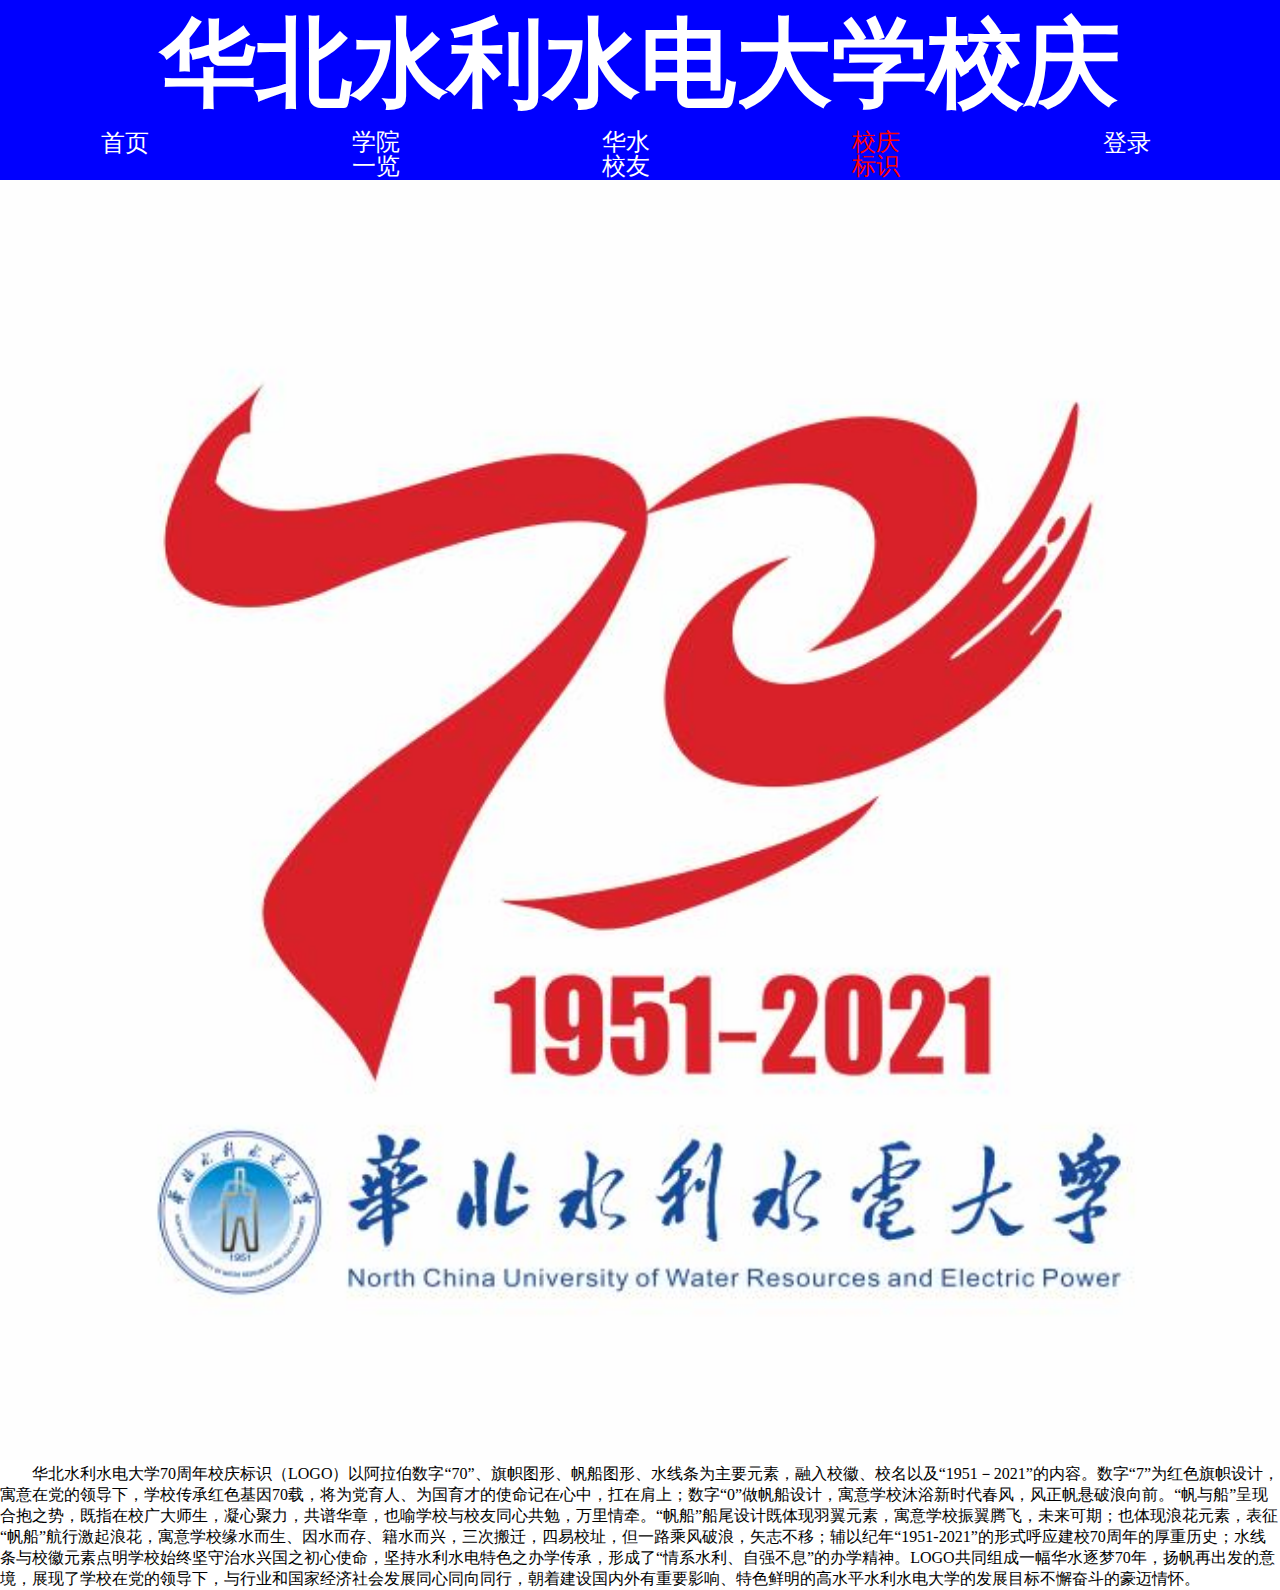
<file: biaoshi.html>
<!DOCTYPE html>
<html lang="en">
<head>
    <meta charset="UTF-8">
    <title>校庆标识</title>
    <link rel="stylesheet" type="text/css" href="css/主题.css"
    <link rel="stylesheet" type="text/css" href="css/2.css">
    <style type="text/css">
        body,p,h1{margin: 0;}
    </style>
</head>
<body>
    <div class="f1">
        <h1><center>华北水利水电大学校庆</center></h1>
    </div>
        <ul class="ui">
            <li><center><a href="./index.html">首页</a></center></li>
        <li><center><a href="./xiaoyuan.html">学院一览</a></center></li>
        <li><center><a href="./xiaoyou.html">华水校友</a></center></li>
        <li><center><a style="color: red;" href="./biaoshi.html" >校庆标识</a></center></li>
        <li><center><a href="./login.html">登录</a></center></li>
        </ul>
    <center><img src="./图片和音频/校庆标识.jpg"width="100%"></center>
<div id="b2">
<p>
    &#12288;&#12288;华北水利水电大学70周年校庆标识（LOGO）以阿拉伯数字“70”、旗帜图形、帆船图形、水线条为主要元素，融入校徽、校名以及“1951－2021”的内容。数字“7”为红色旗帜设计，寓意在党的领导下，学校传承红色基因70载，将为党育人、为国育才的使命记在心中，扛在肩上；数字“0”做帆船设计，寓意学校沐浴新时代春风，风正帆悬破浪向前。“帆与船”呈现合抱之势，既指在校广大师生，凝心聚力，共谱华章，也喻学校与校友同心共勉，万里情牵。“帆船”船尾设计既体现羽翼元素，寓意学校振翼腾飞，未来可期；也体现浪花元素，表征“帆船”航行激起浪花，寓意学校缘水而生、因水而存、籍水而兴，三次搬迁，四易校址，但一路乘风破浪，矢志不移；辅以纪年“1951-2021”的形式呼应建校70周年的厚重历史；水线条与校徽元素点明学校始终坚守治水兴国之初心使命，坚持水利水电特色之办学传承，形成了“情系水利、自强不息”的办学精神。LOGO共同组成一幅华水逐梦70年，扬帆再出发的意境，展现了学校在党的领导下，与行业和国家经济社会发展同心同向同行，朝着建设国内外有重要影响、特色鲜明的高水平水利水电大学的发展目标不懈奋斗的豪迈情怀。
</p>
</div>
</body>
</html>
</file>
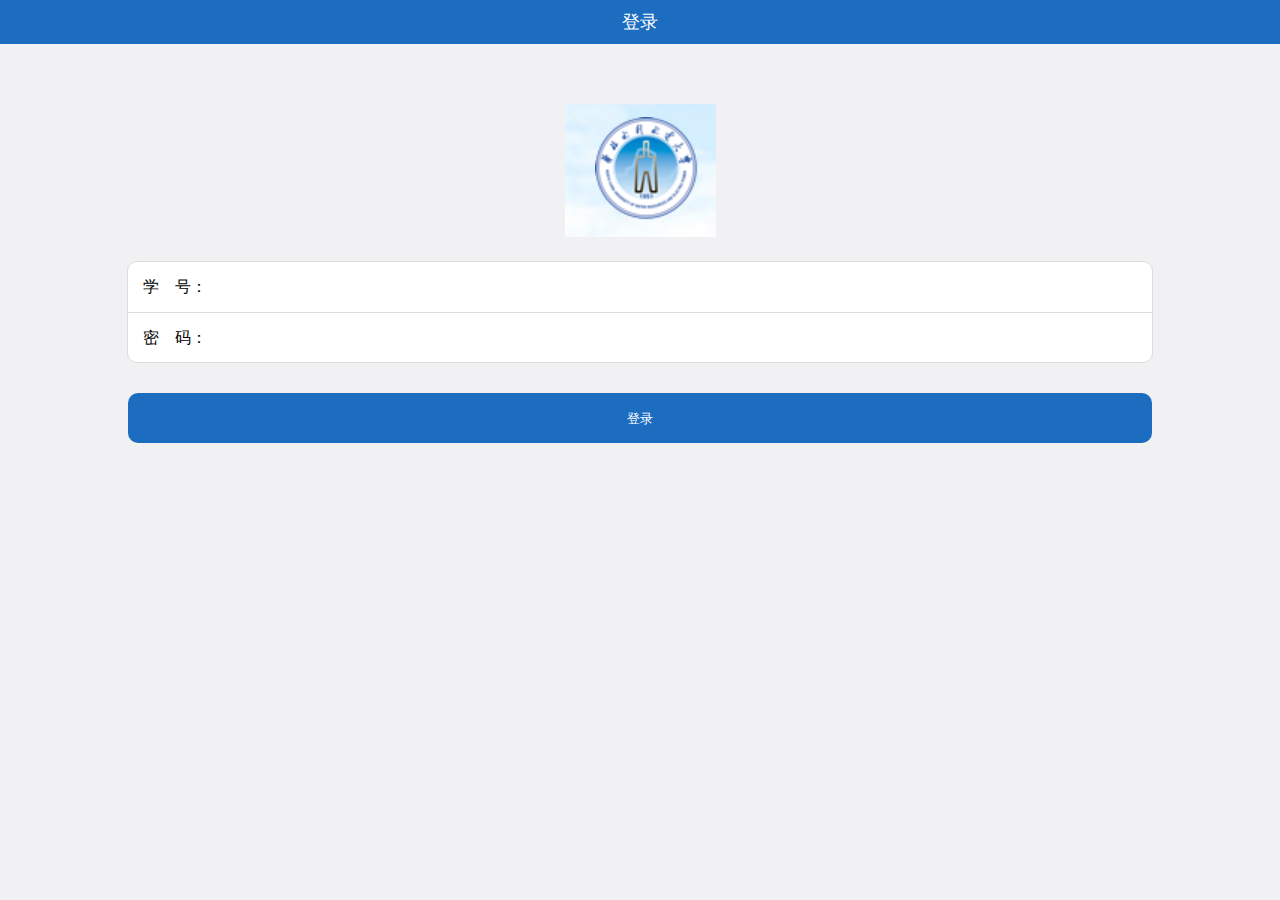
<file: login.html>
<!DOCTYPE html>
<html lang="zh">

<head>
    <meta charset="UTF-8">
    <title>华北水利水点大学校庆</title>
    <link rel="stylesheet" href="css/背景.css">
    <style>
        .main_section{
            border: 1px solid #dddddd;
            background-color: white;
            height: 100px;
            width: 80%;
            margin: 20px auto;
            border-radius: 10px;
        }
        .input_user,.input_pass{
            height: 50px;
            line-height: 50px;
        }
        .input_user{
            border-bottom: 1px solid #dddddd;
        }
        input{
            border: none;
            outline: none;
            margin-left: 10px;
        }
        .main_section span{
            margin-left: 15px;
            font-weight: 500;
        }
        .login_div{
            background-color: #1C6DC0;
            border-radius: 10px;
            height: 50px;
            text-align: center;
            line-height: 50px;
            margin-top: 30px;
        }
        .login_div button{
            width: 100%;
            height: 100%;
            color: white;
            background: transparent;
            border: none;
        }
    </style>
</head>

<body>
    <header>
        <p>登录</p>
    </header>
    <section style="text-align:center;">
        <img style="margin-top:60px;" src="./图片和音频/denglu.png" alt="">
    </section>
    <section class="main_section">
        <div class="input_user">
            <span>学&#12288;号：</span>
            <input type="text" id="user">
        </div>
        <div class="input_pass">
            <span>密&#12288;码：</span>
            <input type="password" id="pass">
        </div>
        <div class="login_div">
            <a href="./index.html"><button id="btn">登录</button></a>
        </div>
    </section>
    
</body>
</html>
</file>
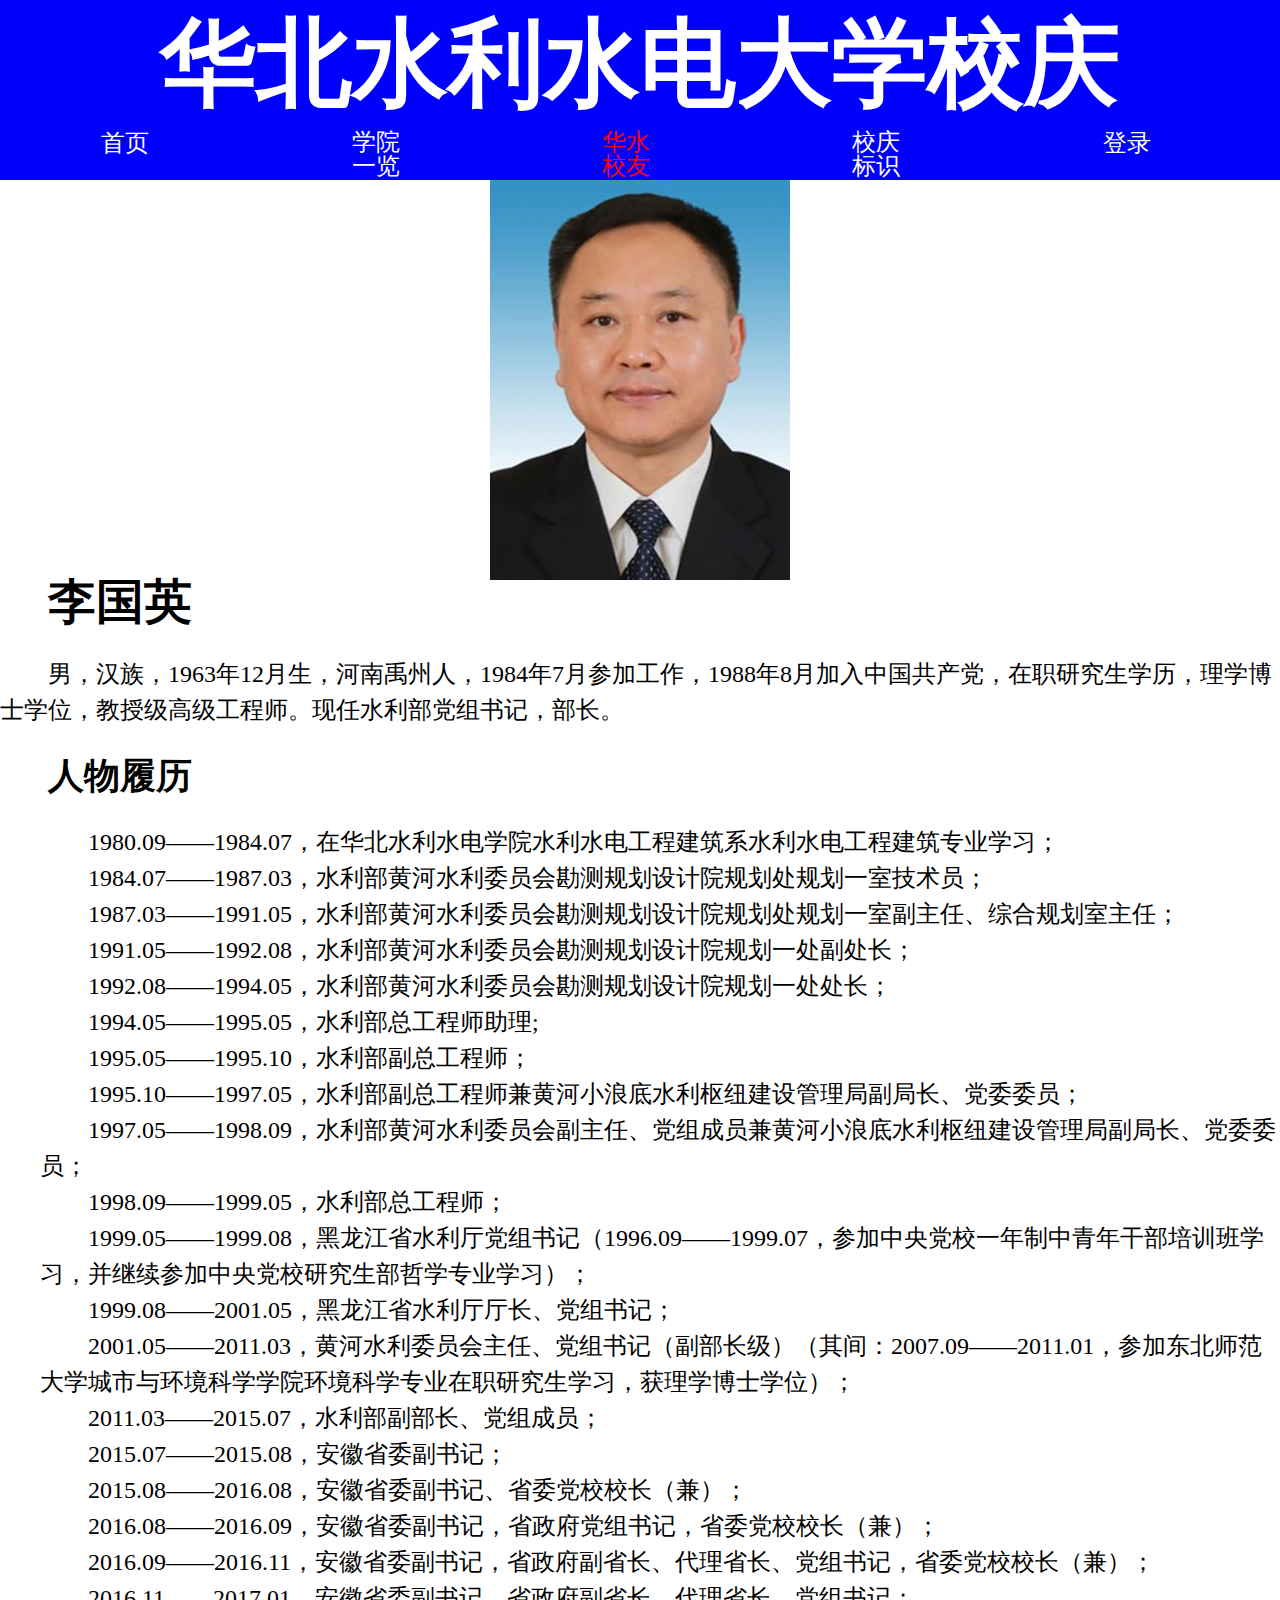
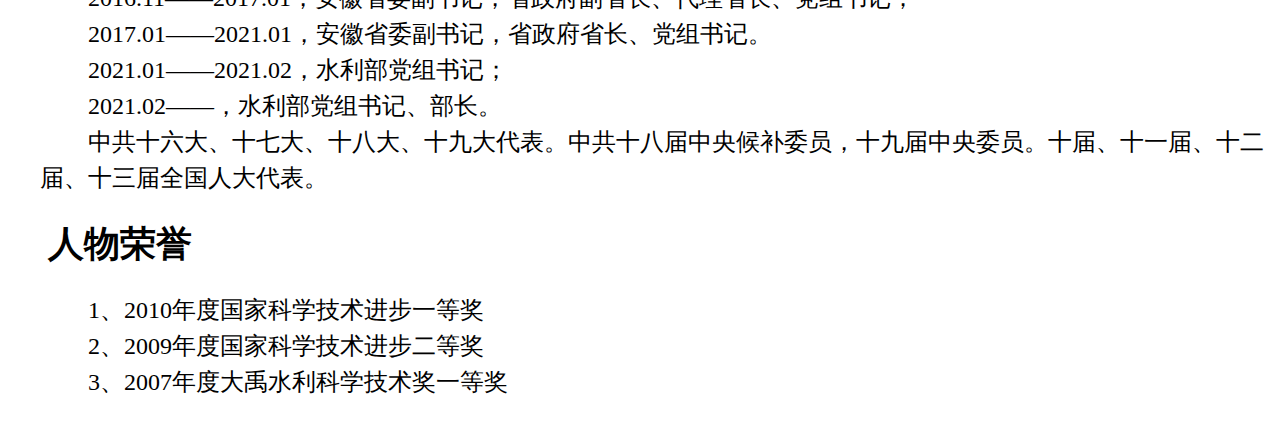
<file: xiaoyou.html>
<!DOCTYPE html>
<html lang="en">
<head>
    <meta charset="UTF-8">
    <title>华水校友</title>
    <link rel="stylesheet" type="text/css" href="css/主题.css">
     <link rel="stylesheet" type="text/css" href="css/3.css">
    <style type="text/css">
        body,p,h1{margin: 0;}
    </style>
</head>
<body>
    <div class="f1">
        <h1><center>华北水利水电大学校庆</center></h1>
    </div>
        <ul class="ui">
            <li><center><a href="./index.html">首页</a></center></li>
            <li><center><a href="./xiaoyuan.html">学院一览</a></center></li>
            <li><center><a style="color: red;" href="./xiaoyou.html">华水校友</a></center></li>
            <li><center><a href="./biaoshi.html" >校庆标识</a></center></li>
            <li><center><a href="./login.html">登录</a></center></li>
        </ul>
<div align="center">
<img src="./图片和音频/校友1.jpg">
</div>
<div class="c1">
    <h1>李国英</h1><br>
    <p>男，汉族，1963年12月生，河南禹州人，1984年7月参加工作，1988年8月加入中国共产党，在职研究生学历，理学博士学位，教授级高级工程师。现任水利部党组书记，部长。</p>
    <h2>人物履历</h2>
    <ul>
        <dl>1980.09——1984.07，在华北水利水电学院水利水电工程建筑系水利水电工程建筑专业学习；</dl>
        <dl>1984.07——1987.03，水利部黄河水利委员会勘测规划设计院规划处规划一室技术员；</dl>
        <dl>1987.03——1991.05，水利部黄河水利委员会勘测规划设计院规划处规划一室副主任、综合规划室主任；</dl>
        <dl>1991.05——1992.08，水利部黄河水利委员会勘测规划设计院规划一处副处长；</dl>
        <dl>1992.08——1994.05，水利部黄河水利委员会勘测规划设计院规划一处处长；</dl>
        <dl>1994.05——1995.05，水利部总工程师助理;</dl>
        <dl>1995.05——1995.10，水利部副总工程师；</dl>
        <dl>1995.10——1997.05，水利部副总工程师兼黄河小浪底水利枢纽建设管理局副局长、党委委员；</dl>
        <dl>1997.05——1998.09，水利部黄河水利委员会副主任、党组成员兼黄河小浪底水利枢纽建设管理局副局长、党委委员；</dl>
        <dl>1998.09——1999.05，水利部总工程师；</dl>
        <dl>1999.05——1999.08，黑龙江省水利厅党组书记（1996.09——1999.07，参加中央党校一年制中青年干部培训班学习，并继续参加中央党校研究生部哲学专业学习）；</dl>
        <dl>1999.08——2001.05，黑龙江省水利厅厅长、党组书记；</dl>
        <dl>2001.05——2011.03，黄河水利委员会主任、党组书记（副部长级）（其间：2007.09——2011.01，参加东北师范大学城市与环境科学学院环境科学专业在职研究生学习，获理学博士学位）；</dl>
        <dl>2011.03——2015.07，水利部副部长、党组成员；</dl>
        <dl>2015.07——2015.08，安徽省委副书记；</dl>
        <dl>2015.08——2016.08，安徽省委副书记、省委党校校长（兼）；</dl>
        <dl>2016.08——2016.09，安徽省委副书记，省政府党组书记，省委党校校长（兼）；</dl>
        <dl>2016.09——2016.11，安徽省委副书记，省政府副省长、代理省长、党组书记，省委党校校长（兼）；</dl>
        <dl>2016.11——2017.01，安徽省委副书记，省政府副省长、代理省长、党组书记；</dl>
        <dl>2017.01——2021.01，安徽省委副书记，省政府省长、党组书记。</dl>
        <dl>2021.01——2021.02，水利部党组书记；</dl>
        <dl>2021.02——，水利部党组书记、部长。</dl>
        <dl>中共十六大、十七大、十八大、十九大代表。中共十八届中央候补委员，十九届中央委员。十届、十一届、十二届、十三届全国人大代表。</dl>
    </ul>
    <h2>人物荣誉</h2>
    <ul>
        <dl>1、2010年度国家科学技术进步一等奖</dl>
        <dl>2、2009年度国家科学技术进步二等奖</dl>
        <dl>3、2007年度大禹水利科学技术奖一等奖</dl>
    </ul>
</div>
</body>
</html>
</file>
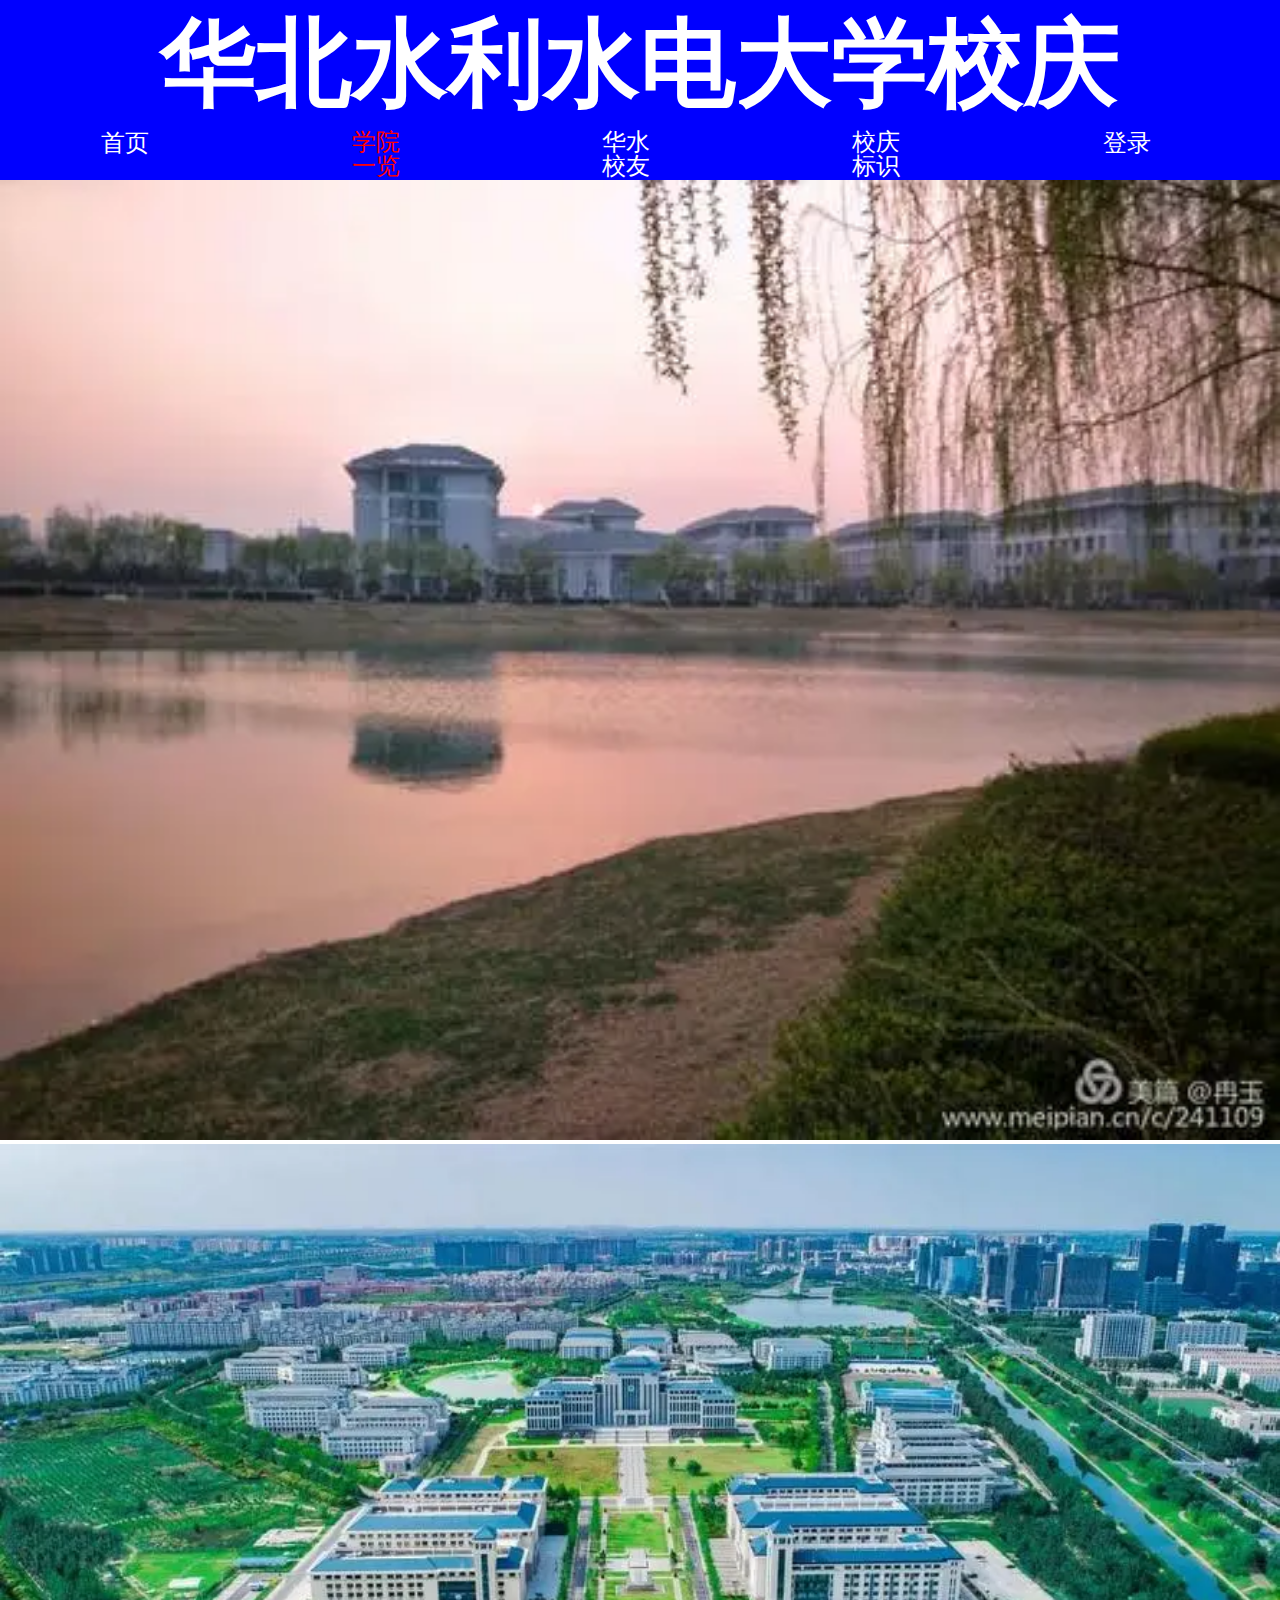
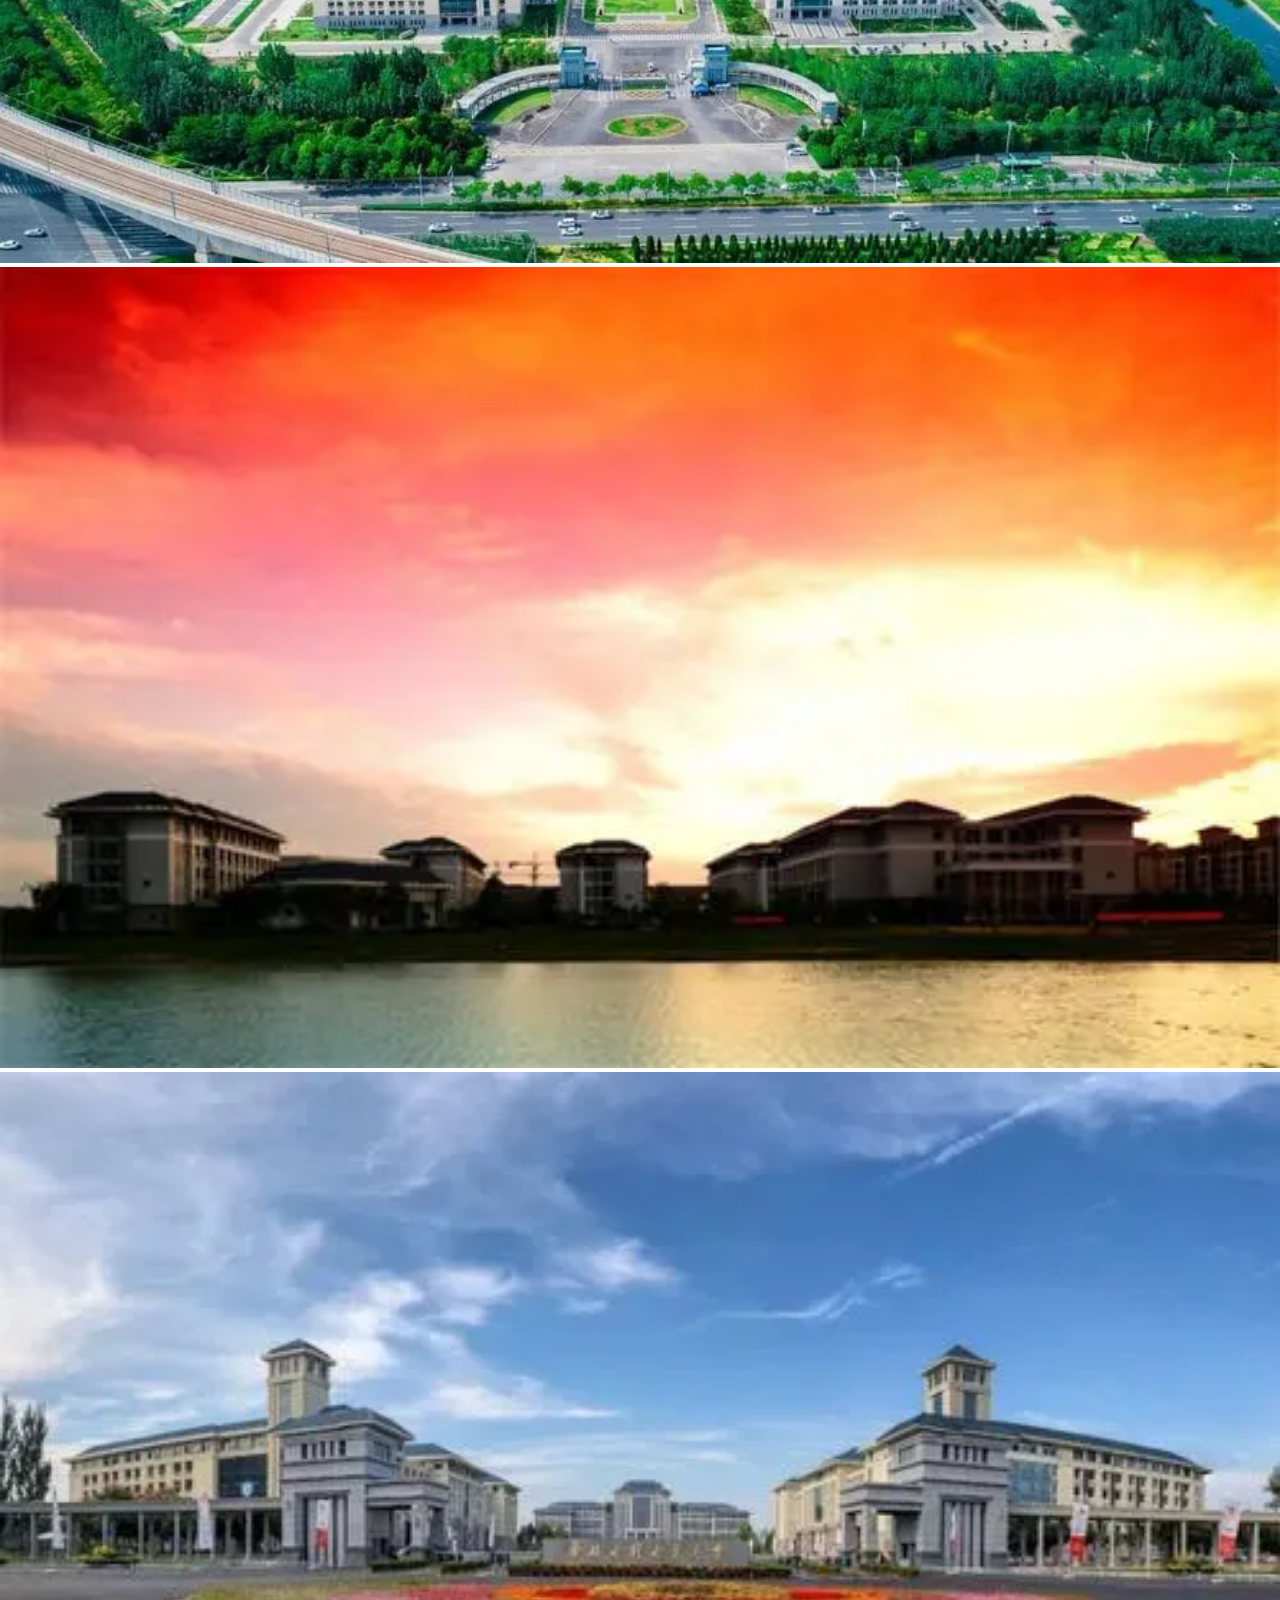
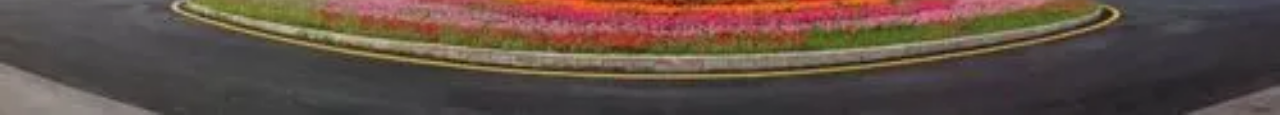
<file: xiaoyuan.html>
<!DOCTYPE html>
<html lang="en">
<head>
    <meta charset="UTF-8">
    <title>校园一览</title>
    <link rel="stylesheet" type="text/css" href="css/1.css">
    <style>
        body,p,h1{margin: 0;}
    </style>
</head>
<body>
    <div class="f1">
        <h1><center>华北水利水电大学校庆</center></h1>
    </div>
        <ul class="ui">
            <li><center><a href="./index.html">首页</a></center></li>
            <li><center><a style="color: red;" href="./xiaoyuan.html">学院一览</a></center></li>
            <li><center><a href="./xiaoyou.html">华水校友</a></center></li>
            <li><center><a href="./biaoshi.html" >校庆标识</a></center></li>
            <li><center><a href="./login.html">登录</a></center></li>
        </ul>
<div align="center">
    <img style="width: 100%" src="./图片和音频/3 (1).webp">
</div>
<div align="center">
<img style="width: 100%;" src="./图片和音频/3 (2).webp">
</div>
<div align="center">
<img style="width: 100%;" src="./图片和音频/3 (3).webp">
</div>
<div align="center">
<img style="width: 100%;" src="./图片和音频/3 (4).webp">
</div>
</body>
</html>
</file>
<file: css/2.css>
#b1{
    color: black;
    width: 150px;
    height: 40px;
    background: red;
    font-family: 华文仿宋;
    font-size: 100%;
}
#b2{
    color: black;
    font-family: 华文仿宋;
    text-indent: 2em;
    line-height: 150%;
    font-size: 150%;
}
</file>
<file: css/背景.css>
*{
    margin: 0;
    padding: 0;
}
body{
    background-color: #F1F1F4;
}
header{
    background-color: #1C6DC0;
    text-align: center;
    color: white;
    line-height: 44px;
    font-size: 18px;
    position: sticky;
    top: 0;
    z-index: 1;
}
</file>
<file: css/主题.css>
.f1{
    color: white;
    background-color: blue;
    font-family: 华文行楷;
    font-size: 300%;
}
.ui{
     width:100%;
     height:50px;
     list-style: none;
     margin:0;
     padding:0;
    background: blue;
 }
.ui li{
    width:18%;
    margin:0 10px;
    color: blue;
    font-size: 150%;
    float: left
}
.ui li a{
    width:30%;
    height:100%;
    padding:0 20px;
    line-height:100%;
    background: blue;
    color: white;
    display: inline-block;
	text-decoration: none;
}
</file>
<file: css/3.css>
.c1 {
    color: black;
    font-family: 华文仿宋;
    text-indent: 2em;
    line-height: 150%;
    font-size: 150%;
}
.c2{
    color: black;
    width: 150px;
    height: 40px;
    background-color: red;
    font-family: 华文仿宋;
    font-size: 100%;
}
</file>
<file: css/1.css>
second_section{
	width: 100%;
}
.f1{
    color: white;
    background-color: blue;
    font-family: 华文行楷;
    font-size: 300%;
}
.div1{
	border: 1px solid black;
}
.ui{
     width:100%;
     height:50px;
     list-style: none;
     margin:0;
     padding:0;
    background: blue;
 }
.ui li{
    width:18%;
    margin:0 10px;
    color: blue;
    font-size: 150%;
    float: left
}
.ui li a{
    width:30%;
    height:100%;
    padding:0 20px;
    line-height:100%;
    background: blue;
    color: white;
    display: inline-block;
	text-decoration: none;
}
p{
	background-color: white;
	font-family: 华文行楷;
	font-size: 150%;
}
.one {
			position: absolute;
			width: 100%;
			height: 100%;
			overflow: hidden;
		}
		.one_cantent img {
			width: 33%;
			float: left;
		}
		.one_cantent {
			width: 300%;
			position: absolute;left: 0;
			animation-name: move;
			animation-duration: 10s;
			animation-iteration-count: infinite;
		}
		@keyframes move {
			0% {left: 0;
			}
			50% {
				left: -99%;
			}
			100% {
				left: -198%;
			}
		}
*{
 margin: 0;
 padding: 0;
}
a{
 list-style: none;
}
li{
 list-style: none;
}
.lunbo{
 width: 100%;
}
.content{
 width: 1600px;
 height: 600px;
 margin: 20px auto;
 position: relative;
}
#item{
 width: 100%;
 height: 100%;
  
}
.item{
 position: absolute;
 opacity: 0;
 transition: all 1s;
  
}
.item.active{
 opacity:1;
}
img{
 width: 100%;
}
#btn-left{
 width: 30px;
 height: 69px;
 font-size: 30px;
 color: white;
 background-color:rgba(0,0,0,0.4);
 line-height: 69px;
 padding-left:5px;
 z-index: 10;/*始终显示在图片的上层*/
 position: absolute;
 left: 0;
 top: 50%;
 transform: translateY(-60%);/*使按钮向上偏移居中对齐*/
 cursor: pointer;
 opacity: 0;/*平时隐藏*/
}
.lunbo:hover #btn-left{
 /*鼠标滑入，显示图标*/
 opacity: 1;
}
 
#btn-right{
 width: 26px;
 height: 69px;
 font-size: 30px;
 color: white;
 background-color:rgba(0,0,0,0.4);
 line-height: 69px;
 padding-left: 5px;
 z-index: 10;
 position: absolute;
 right: 0;
 top: 50%;
 cursor: pointer;
 opacity: 0;
 transform: translateY(-60%);
}
.lunbo:hover #btn-right{
 opacity: 1;
}
#circle{
 height: 20px;
 display: flex;
 position: absolute;
 bottom: 35px;
 right: 25px;
}
.circle{
 width: 10px;
 height: 10px;
 border-radius: 10px;
 border: 2px solid white;
 background: rgba(0,0,0,0.4);
 cursor: pointer;
 margin: 5px;
}
.white{
 background-color: #FFFFFF;
}
</file>
